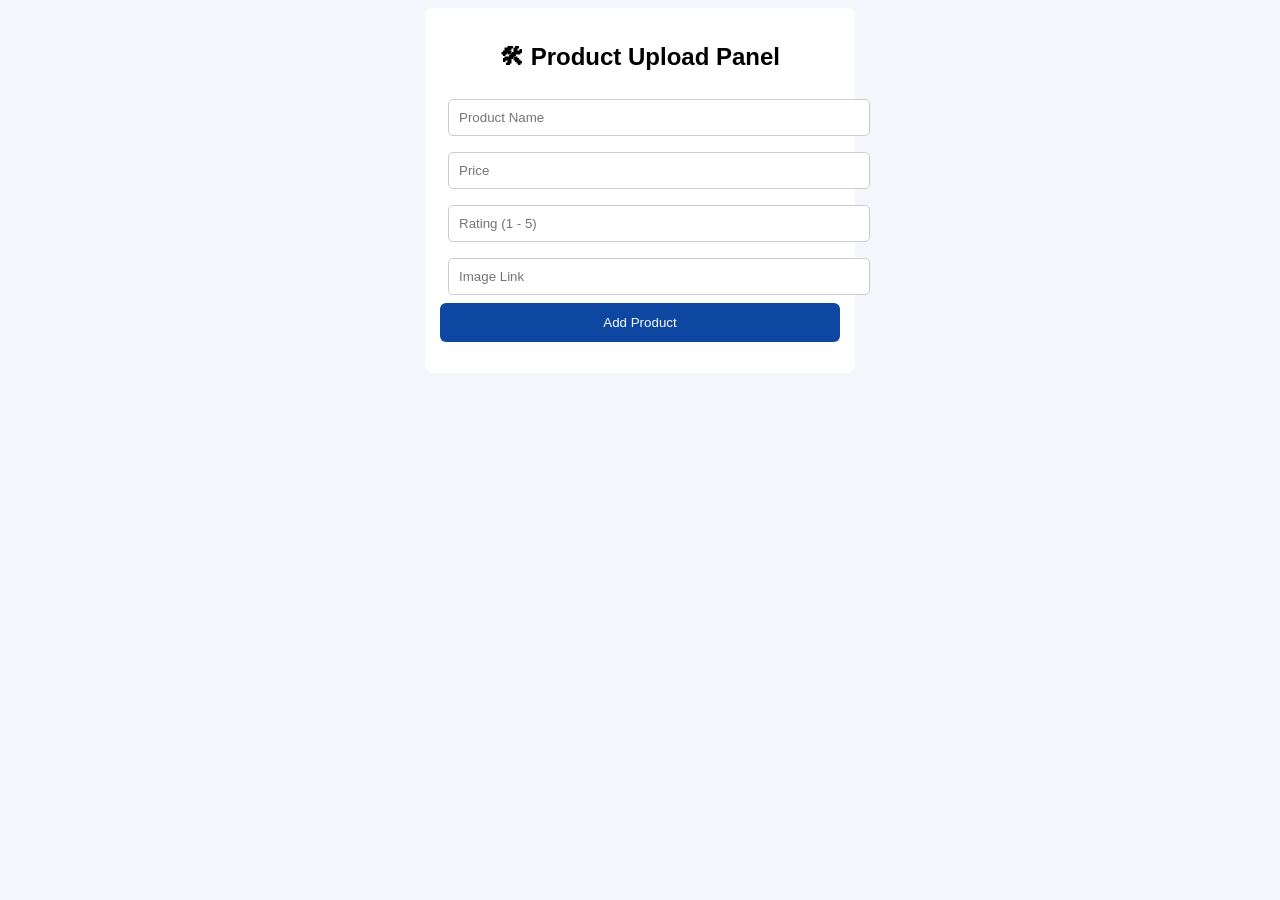
<file: admin.html>
<!DOCTYPE html>
<html>
<head>
<title>Admin Panel - Add Product</title>
<meta name="viewport" content="width=device-width, initial-scale=1">
<style>
body{font-family:Arial;background:#f4f6fb;text-align:center}
.card{background:white;margin:20px;padding:15px;border-radius:8px;max-width:400px;margin:auto}
input{width:100%;padding:10px;margin:8px;border-radius:5px;border:1px solid #ccc}
button{padding:12px;background:#0d47a1;color:white;border:none;border-radius:6px;width:100%}
</style>
</head>
<body>

<div class="card">
<h2>🛠 Product Upload Panel</h2>

<input id="name" placeholder="Product Name">
<input id="price" placeholder="Price">
<input id="rating" placeholder="Rating (1 - 5)">
<input id="image" placeholder="Image Link">

<button onclick="addProduct()">Add Product</button>

<p id="msg"></p>
</div>

<script>
const API="PASTE_API_LINK_HERE";

function addProduct(){
fetch(API,{
method:"POST",
headers:{"Content-Type":"application/json"},
body:JSON.stringify({
data:[{
name:name.value,
price:price.value,
rating:rating.value,
image:image.value
}]
})
})
.then(r=>r.json())
.then(d=>{
msg.innerHTML="✅ Product Added Successfully";
name.value="";
price.value="";
rating.value="";
image.value="";
})
.catch(()=>msg.innerHTML="❌ Error adding product");
}
</script>

</body>
</html>
</file>
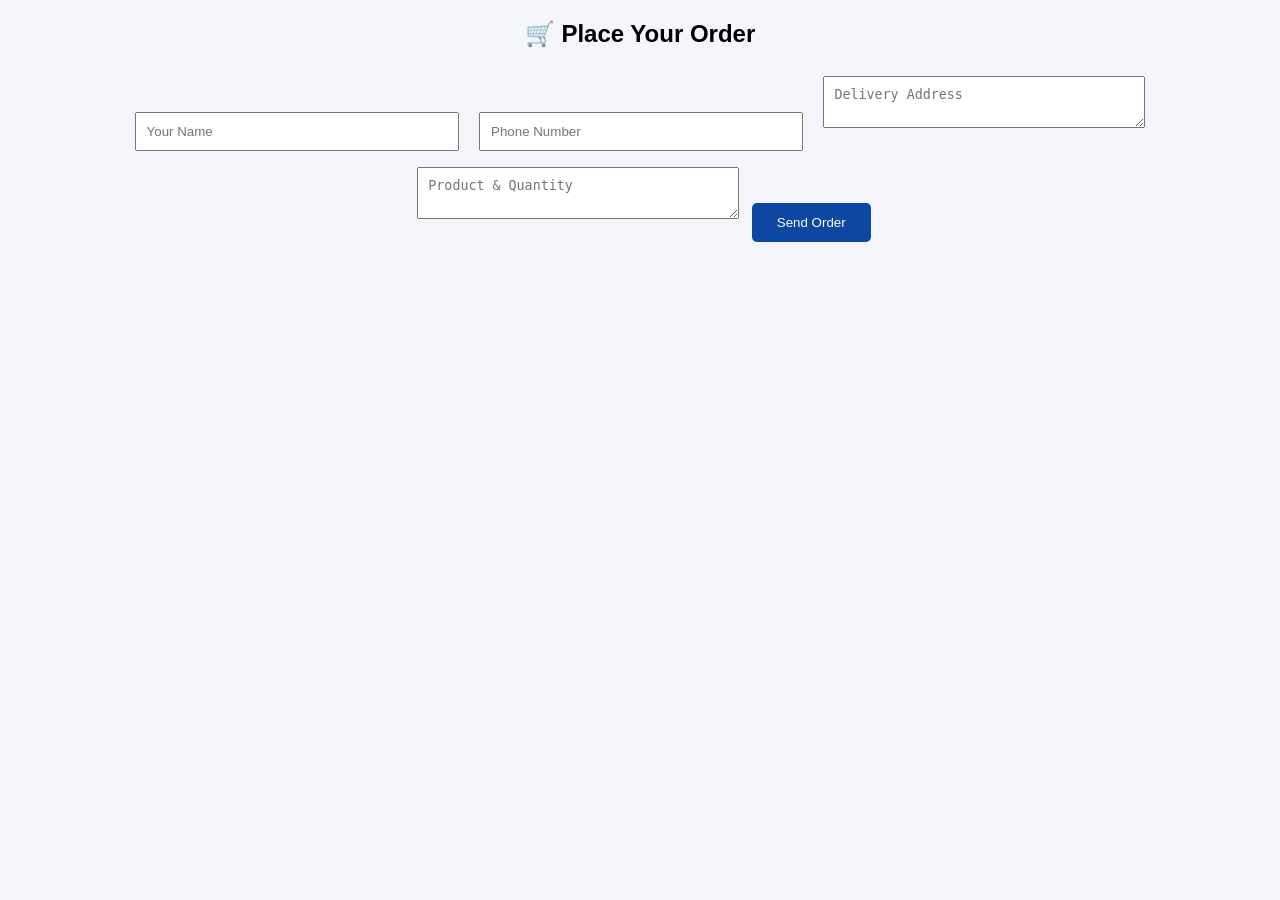
<file: order.html>
<!DOCTYPE html>
<html>
<head>
<title>Place Order</title>
<meta name="viewport" content="width=device-width, initial-scale=1">
<style>
body{font-family:Arial;background:#f4f6fb;text-align:center}
input,textarea{width:90%;max-width:300px;padding:10px;margin:8px}
button{padding:12px 25px;background:#0d47a1;color:white;border:none;border-radius:5px}
</style>
</head>
<body>

<h2>🛒 Place Your Order</h2>

<form onsubmit="sendOrder(event)">
<input id="name" placeholder="Your Name" required>
<input id="phone" placeholder="Phone Number" required>
<textarea id="address" placeholder="Delivery Address"></textarea>
<textarea id="product" placeholder="Product & Quantity"></textarea>
<button>Send Order</button>
</form>

<script>
function sendOrder(e){
e.preventDefault();
let msg=`New Order:
Name: ${name.value}
Phone: ${phone.value}
Address: ${address.value}
Product: ${product.value}`;
window.open("https://wa.me/918739977959?text="+encodeURIComponent(msg));
}
</script>

</body>
</html>
</file>
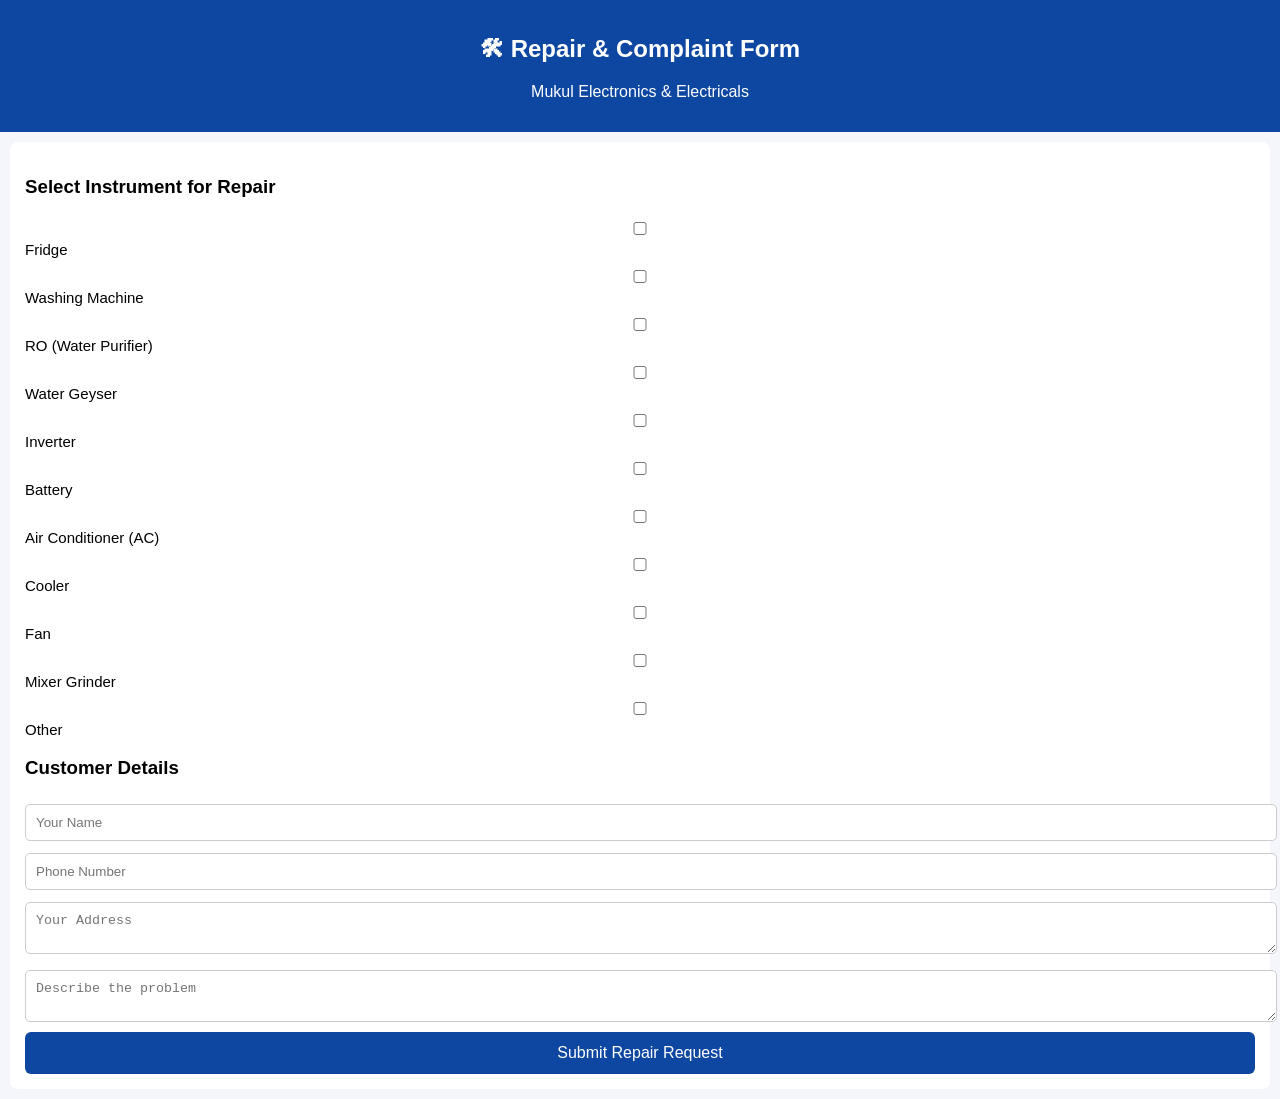
<file: repair.html>
<!DOCTYPE html>
<html>
<head>
<title>Repair & Service Request</title>
<meta name="viewport" content="width=device-width, initial-scale=1">
<style>
body{font-family:Arial;background:#f4f6fb;margin:0}
header{background:#0d47a1;color:white;text-align:center;padding:15px}
.card{background:white;margin:10px;padding:15px;border-radius:8px}
label{display:block;margin:6px 0;font-size:15px}
input,textarea{width:100%;padding:10px;margin:6px 0;border-radius:5px;border:1px solid #ccc}
button{background:#0d47a1;color:white;padding:12px;border:none;border-radius:6px;font-size:16px;width:100%}
</style>
</head>
<body>

<header>
<h2>🛠 Repair & Complaint Form</h2>
<p>Mukul Electronics & Electricals</p>
</header>

<div class="card">

<h3>Select Instrument for Repair</h3>

<label><input type="checkbox" value="Fridge"> Fridge</label>
<label><input type="checkbox" value="Washing Machine"> Washing Machine</label>
<label><input type="checkbox" value="RO (Water Purifier)"> RO (Water Purifier)</label>
<label><input type="checkbox" value="Water Geyser"> Water Geyser</label>
<label><input type="checkbox" value="Inverter"> Inverter</label>
<label><input type="checkbox" value="Battery"> Battery</label>
<label><input type="checkbox" value="AC"> Air Conditioner (AC)</label>
<label><input type="checkbox" value="Cooler"> Cooler</label>
<label><input type="checkbox" value="Fan"> Fan</label>
<label><input type="checkbox" value="Mixer Grinder"> Mixer Grinder</label>
<label><input type="checkbox" value="Other"> Other</label>

<h3>Customer Details</h3>

<input id="name" placeholder="Your Name" required>
<input id="phone" placeholder="Phone Number" required>
<textarea id="address" placeholder="Your Address"></textarea>
<textarea id="problem" placeholder="Describe the problem"></textarea>

<button onclick="sendRepair()">Submit Repair Request</button>

</div>

<script>
function sendRepair(){
let items=[];
document.querySelectorAll('input[type=checkbox]:checked').forEach(i=>items.push(i.value));

let msg=`Repair Request:
Name: ${name.value}
Phone: ${phone.value}
Address: ${address.value}
Instruments: ${items.join(", ")}
Problem: ${problem.value}`;

window.open("https://wa.me/918739977959?text="+encodeURIComponent(msg));
}
</script>

</body>
</html>
</file>
